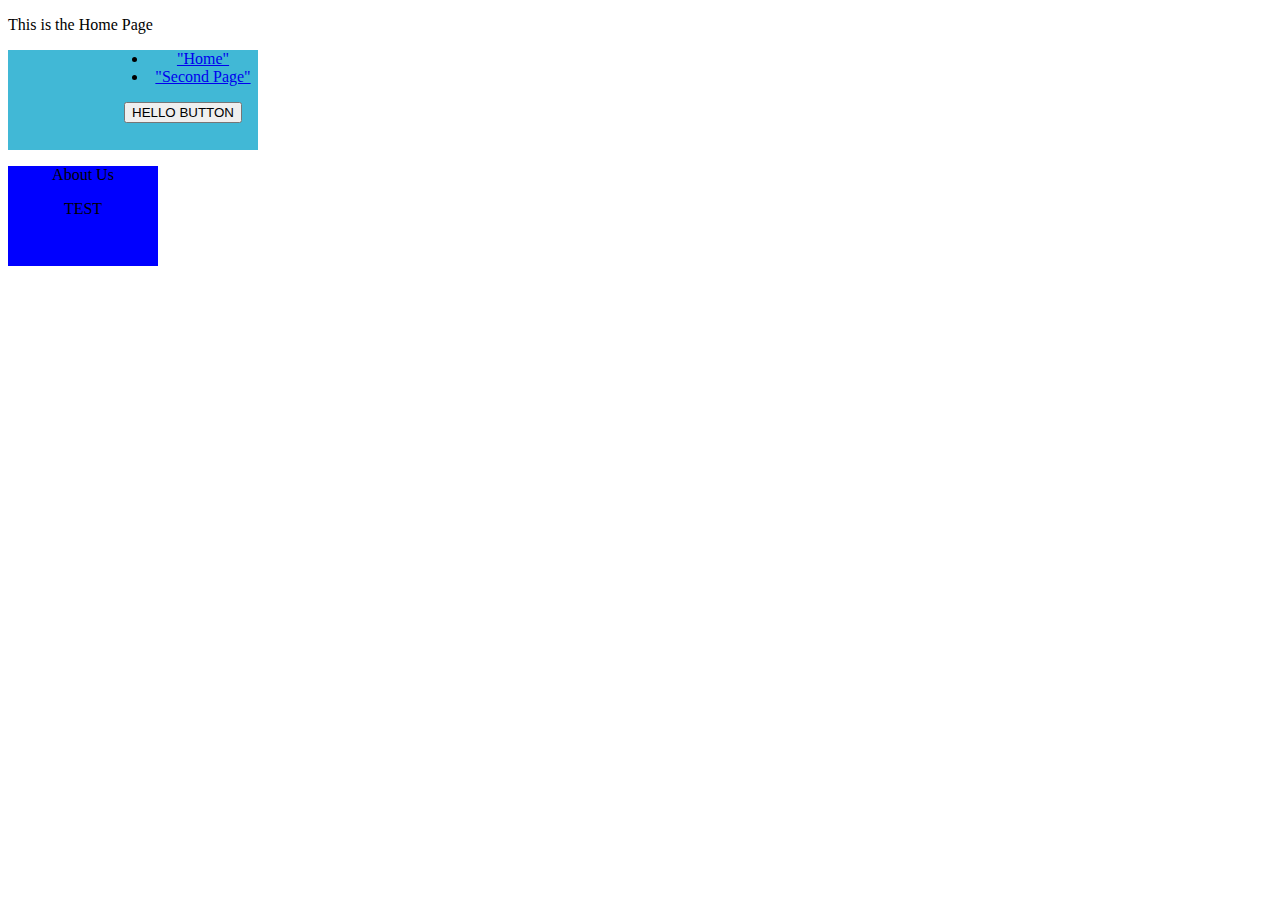
<file: index.html>
<!DOCTYPE html>
<html lang="en-US" class="">
    <title>Logan's Washed Up</title>
    <head>
        <link href="styles.css" rel="stylesheet" type="text/css">
    </head>

    <body>
        <p>This is the Home Page</p>
        <div class="navigation-home-container">
        <ul id="navigation-home" class="navigation">
            <li class="navigation-item">
                <a href="index.html">"Home"</a>
            </li>
            <li class="navigation-item">
                <a href="secondary.html">"Second Page"</a>
            </li>
        </ul>
        <button id="test" onclick="testFunction()">HELLO BUTTON</button>

        <script>
            function testFunction() {
                var x = Math.floor(Math.random() * 256);
                var y = Math.floor(Math.random() * 256);
                var z = Math.floor(Math.random() * 256);
                var bgColor = "rgb(" + x + "," + y + "," + z + ")";
                console.log(bgColor)

                document.body.style.background = bgColor;
            }
        </script>

    </div>
    <div class="test">
        <p class="navigation-item">About Us</p>
        <p class="nav">TEST</p>
    </div>
</body>
    
</html>
</file>
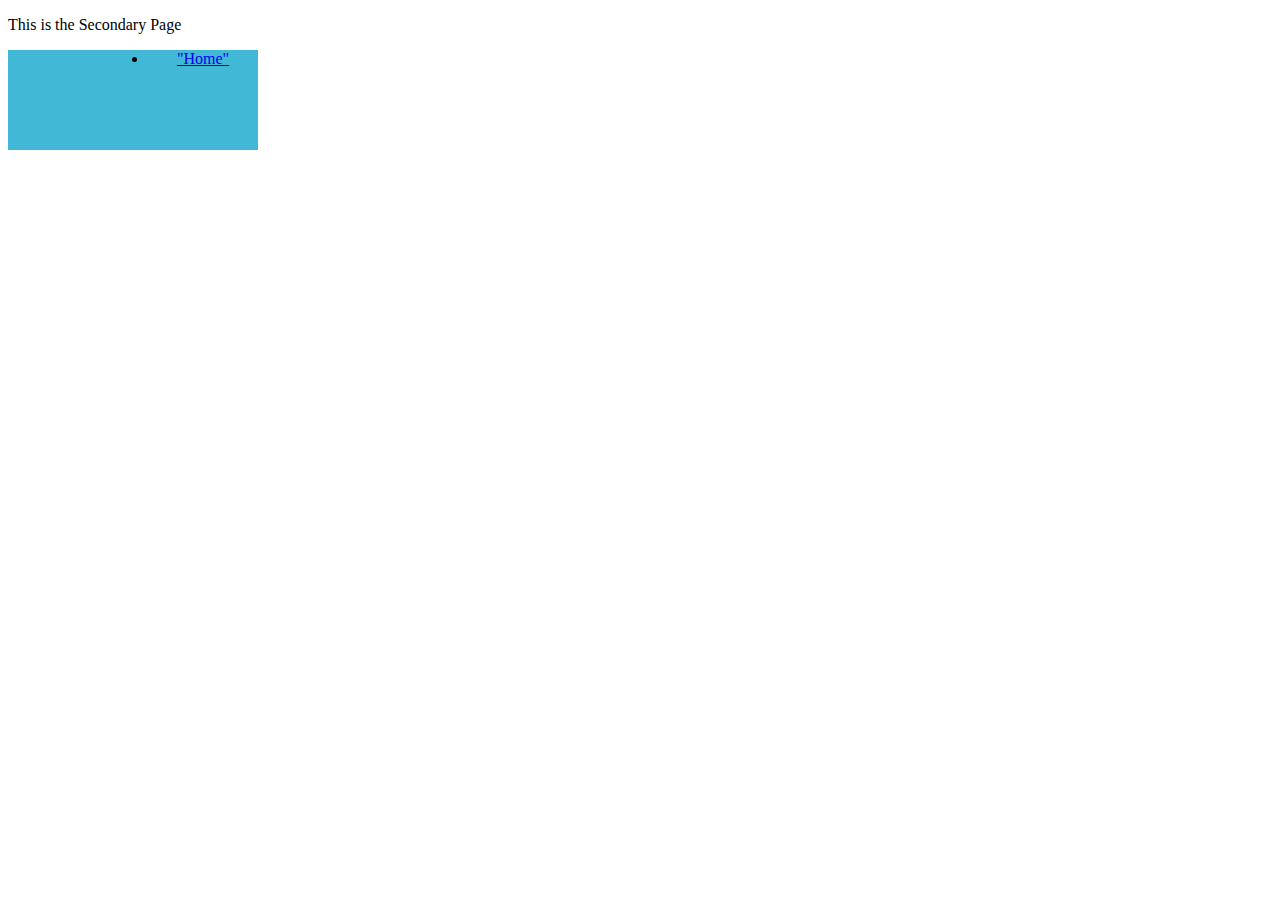
<file: secondary.html>
<!DOCTYPE html>
<html lang="en-US" class="">
    <title>Logan's Washed Up</title>
    <head>
        <link href="styles.css" rel="stylesheet" type="text/css">
        <p>This is the Secondary Page</p>
    </head>

    <body>
        <div class="navigation-home-container">
            <ul id="navigation-home" class="navigation">
                <li class="navigation-item">
                      <a href="index.html">"Home"</a>
                  </li>
            </ul>
           </div>
    </body>
       
  
</html>
</file>
<file: styles.css>
html , body { width:100%; height:100%; }
canvas { display: block; }

.navigation-home-container{
    background-color: rgb(65, 184, 214);
    height: 100px;
    width: 150px;
    text-align: center;
    justify-content: center;
    padding-left: 100px;
}

.test{
    background-color: blue;
    height: 100px;
    width: 150px;
    text-align: center;
}
</file>
